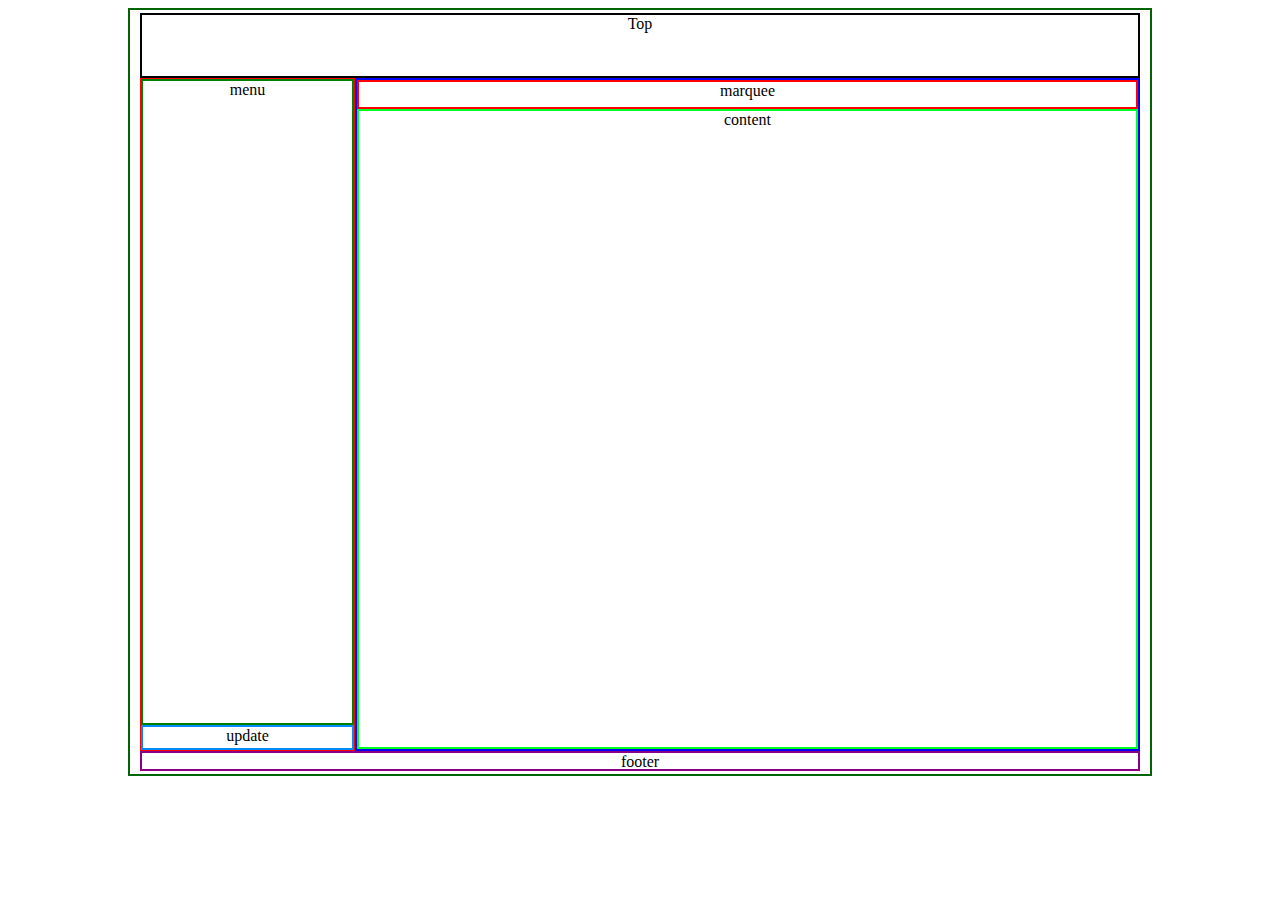
<file: 丙級/web09/index.html>
<!DOCTYPE html>
<html lang="en">
<head>
    <meta charset="UTF-8">
    <meta http-equiv="X-UA-Compatible" content="IE=edge">
    <meta name="viewport" content="width=device-width, initial-scale=1.0">
    <title>Container切版</title>
    <link rel="stylesheet" href="./CSS/style.css">
</head>
<body>
    <div class="container">
        <!-- conatiner -->
        <div class="top">
            Top
        </div>
        <div class="aside">
            <!-- aside -->
            <div class="menu">
                menu
            </div>
            <div class="update">
                update
            </div>
        </div>
        <div class="box">
            <!-- box -->
            <div class="marquee">
                marquee
            </div>
            <div class="content">
                content
            </div>
        </div>
        <div class="footer">
            footer
        </div>
    </div>
</body>
</html>
</file>
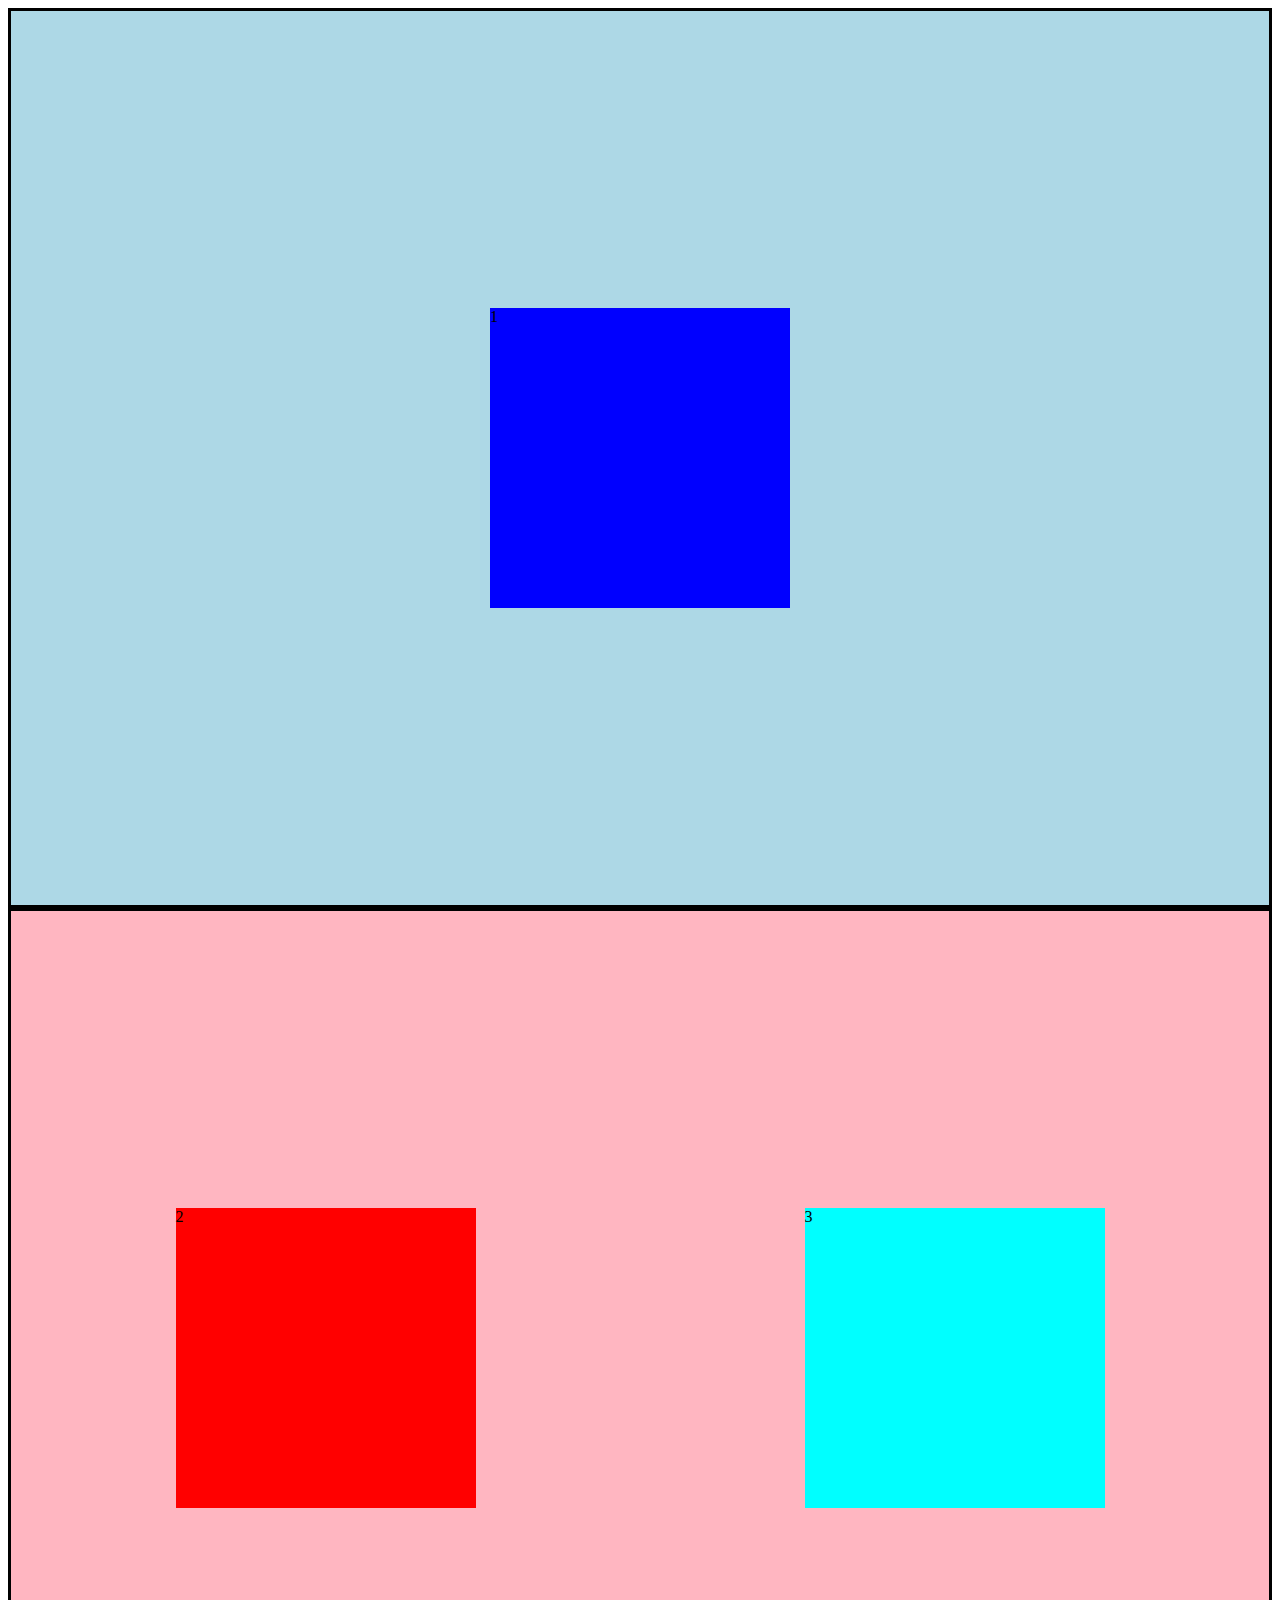
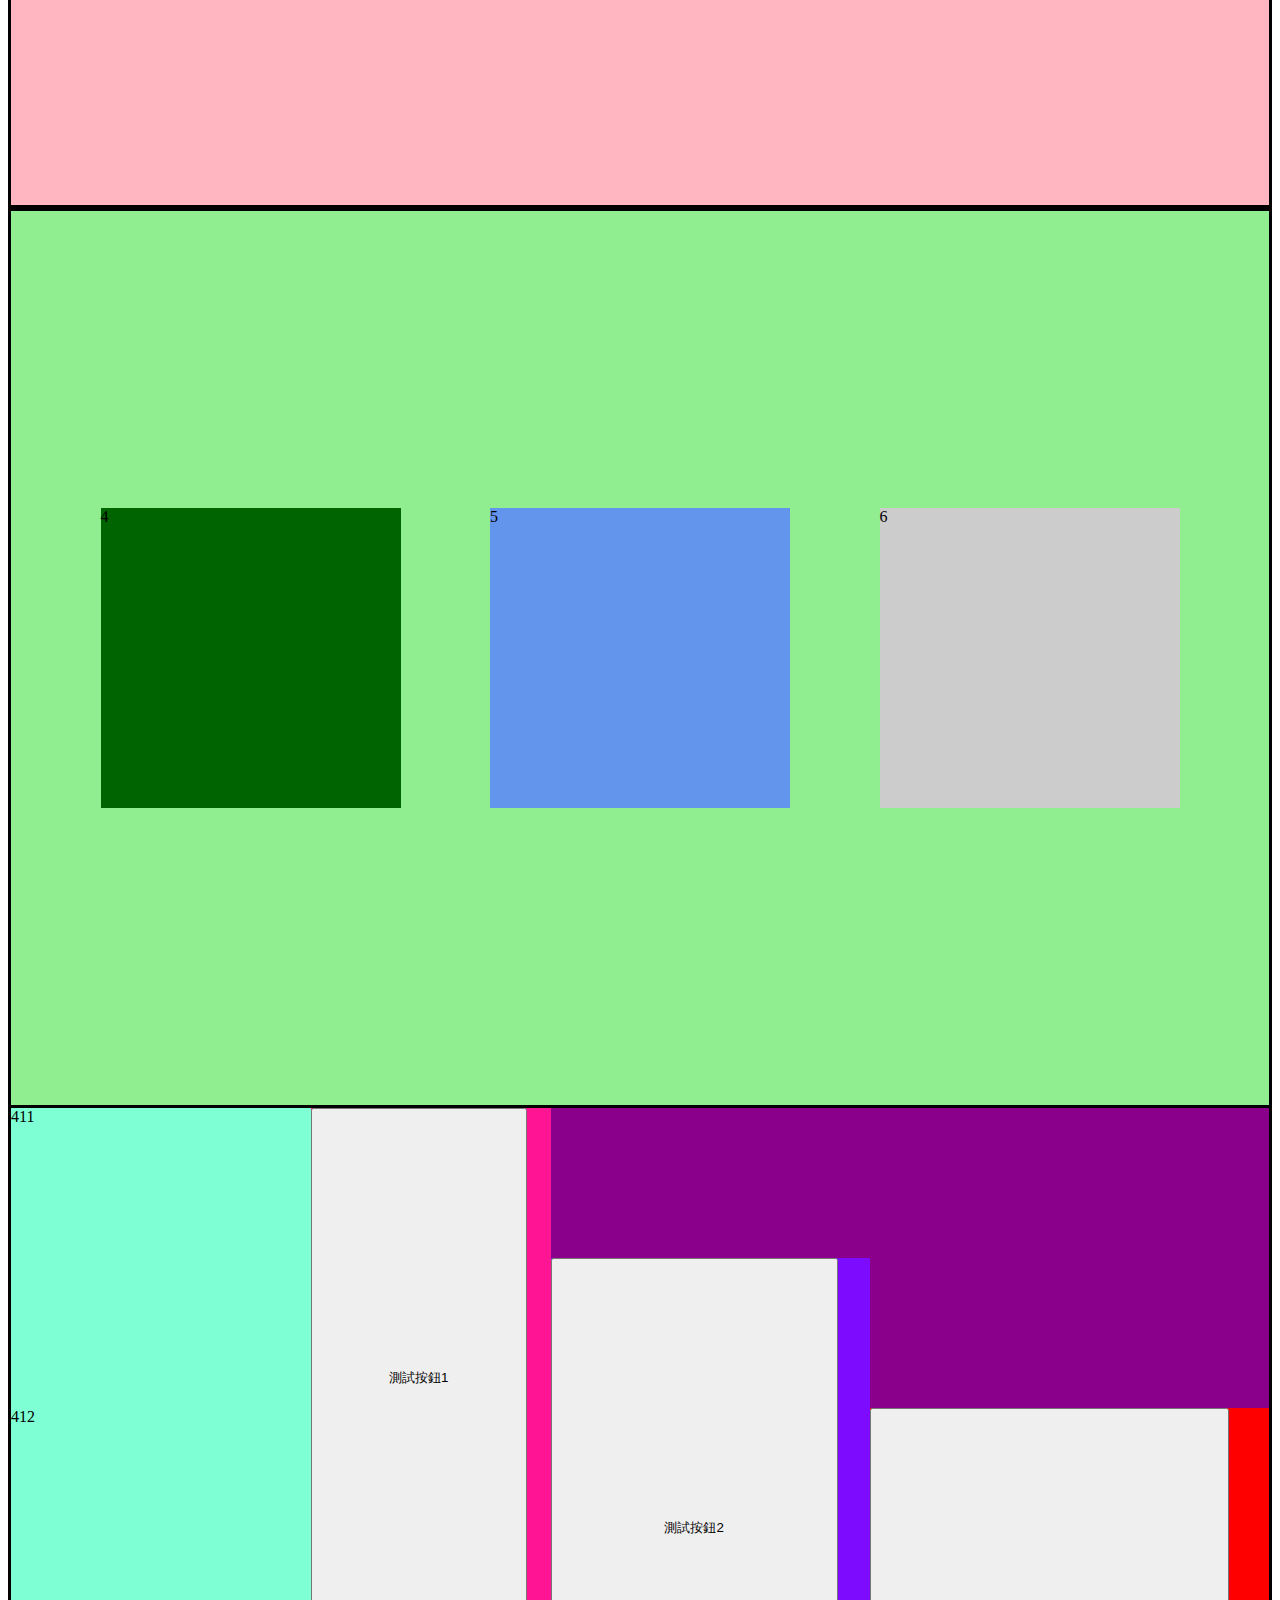
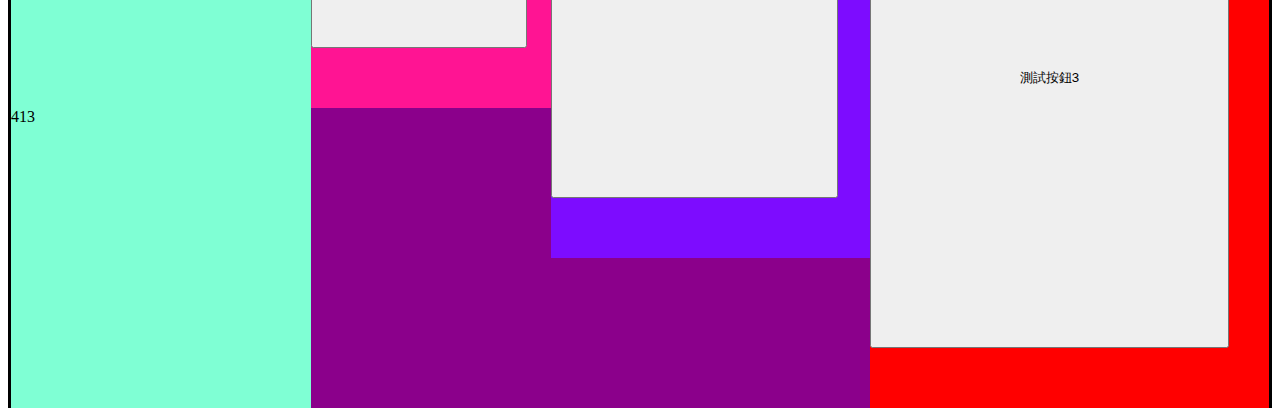
<file: 20230417_01.html>
<!DOCTYPE html>
<html lang="en">

<head>
    <meta charset="UTF-8">
    <meta http-equiv="X-UA-Compatible" content="IE=edge">
    <meta name="viewport" content="width=device-width, initial-scale=1.0">
    <title>Document</title>
    <style>
        * {
            box-sizing: border-box;
        }

        .container-row {
            display: flex;
            background-color: lightblue;
            height: 100vh;
            justify-content: center;
            align-items: center;
            border: 3px solid black;
        }

        .item {
            flex-basis: 300px;
            height: 300px;
            background-color: #ccc;
        }

        .row2 {
            justify-content: space-around;
            background-color: lightpink;
        }

        .row3 {
            justify-content: space-evenly;
            background-color: lightgreen;
        }
        .item1{
            background-color: blue;
        }
        .item2{
            background-color: red;
        }
        .item3{
            background-color: aqua;
        }
        .item4{
            background-color: darkgreen;
        }
        .item5{
            background-color: cornflowerblue;
        }
        .row4{
            background-color: coral;
        }
        .item41{
            background-color: darkgoldenrod;
            flex-basis: 20%;
            height: 100vh;

            display: flex;
            flex-direction: column;
            justify-content: space-around;
            align-items: center;
        }
        .item42{
            background-color: darkmagenta;
            flex-basis: 80%;
            height: 100vh;

            display: flex;
            justify-content: space-around;  
            align-items: center;       
        }
        .inner-column-411{
            flex-basis: 300px;
            width: 300px;
            background-color: aquamarine;
        }
        .inner-column-412{
            flex-basis: 300px;
            width: 300px;
            background-color: aquamarine;
        }
        .inner-column-413{
            flex-basis: 300px;
            width: 300px;
            background-color: aquamarine;
        }
        .inner-row-421{
            flex-basis: 300px;
            height: 600px;
            background-color: deeppink;
            align-self: flex-start;  
            ;          
        }
        .inner-row-422{
            flex-basis: 400px;
            height: 600px;
            background-color: rgb(125, 12, 255);
        }
        .inner-row-423{
            flex-basis: 500px;
            height: 600px;
            background-color: rgb(255, 0, 0);
            align-self: flex-end;
        }       
    </style>
</head>

<body>
    <div class="container-row">
        <div class="item item1">
            1
        </div>
    </div>
    <div class="container-row row2">
        <div class="item item2">
            2
        </div>
        <div class="item item3">
            3
        </div>
    </div>
    <div class="container-row row3">
        <div class="item item4">
            4
        </div>
        <div class="item item5">
            5
        </div>
        <div class="item item6">
            6
        </div>
    </div>
    <!-- flexbox 1 -->
    <div class="container-row row4">
        <!-- flexbox 2 -->
        <div class="item item41">
            <!-- width 20% -->
            <!-- 41 -->
            <div class="item inner-column-411">
                411
            </div>
            <div class="item inner-column-412">
                412
            </div>
            <div class="item inner-column-413">
                413
            </div>
        </div>
        <div class="item item42">
             <!-- 42 -->
             <!-- width 80% -->
            <div class="item inner-row-421">
                <input type="button" value="測試按鈕1" style="width:90%;height:90%;"> 
            </div>
            <div class="item inner-row-422">
                <input type="button" value="測試按鈕2" style="width:90%;height:90%;"> 
            </div>
            <div class="item inner-row-423">
                <input type="button" value="測試按鈕3" style="width:90%;height:90%;"> 
            </div>
           
        </div>
    </div>
</body>

</html>
</file>
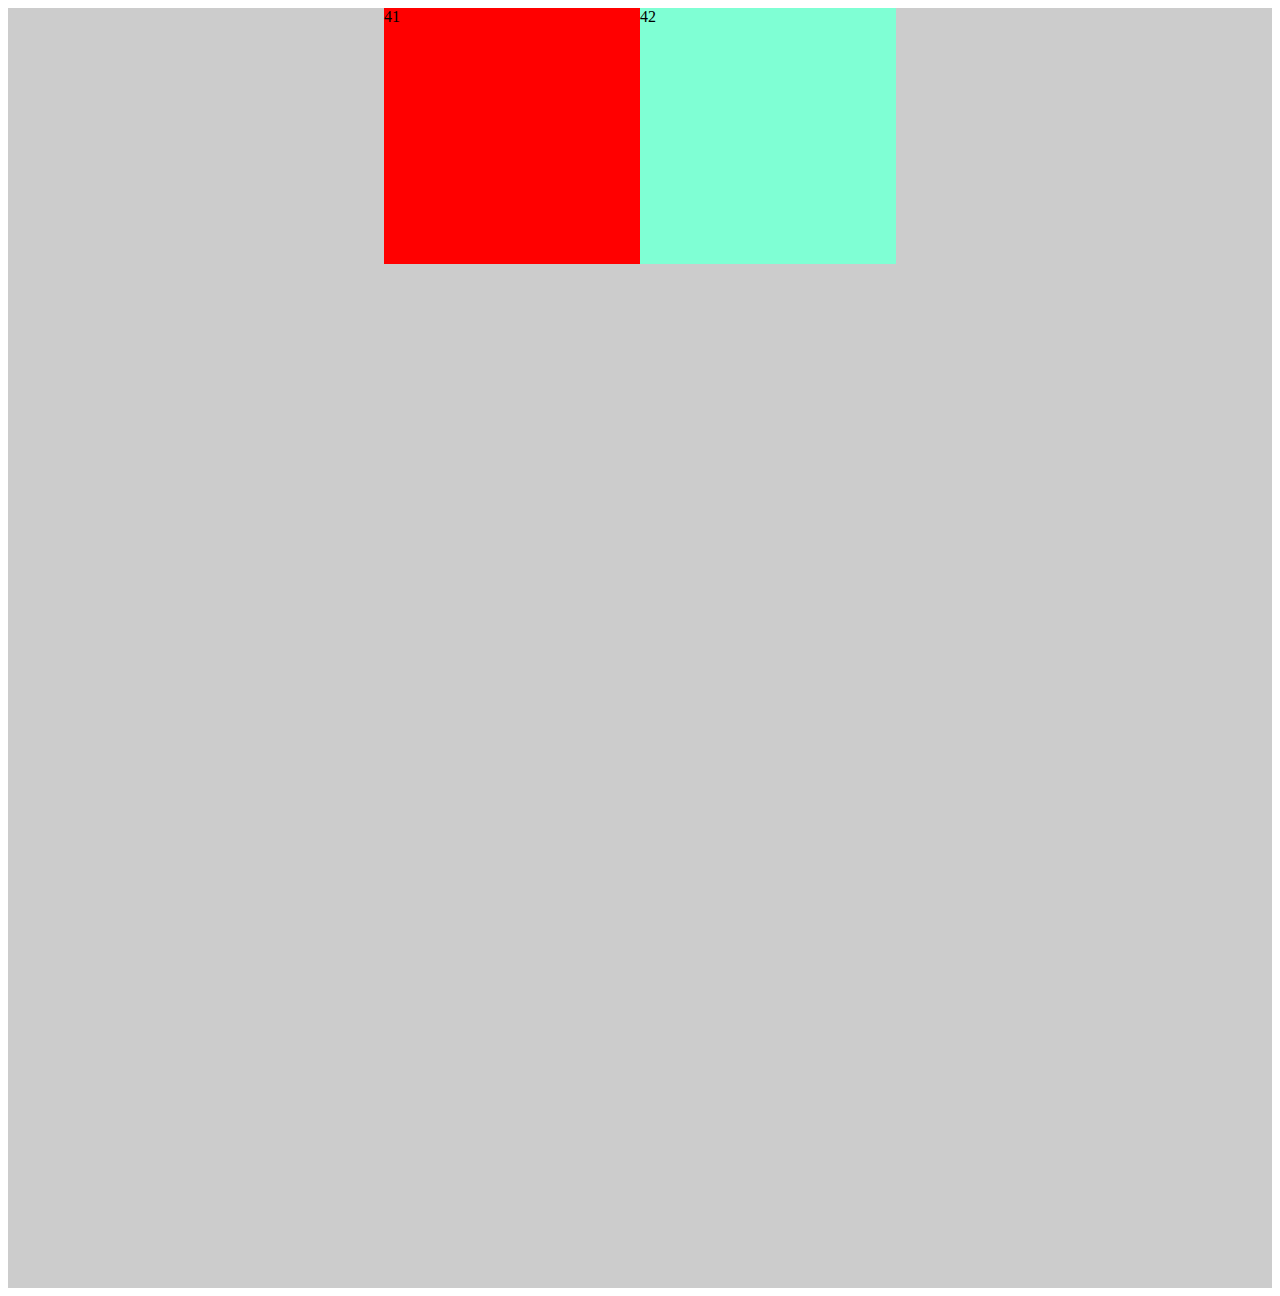
<file: 20230417_02.html>
<!DOCTYPE html>
<html lang="en">

<head>
    <meta charset="UTF-8">
    <meta http-equiv="X-UA-Compatible" content="IE=edge">
    <meta name="viewport" content="width=device-width, initial-scale=1.0">
    <title>Document</title>
    <style>
        * {
            box-sizing: border-box;
        }
        .container {
            display: flex;
         
            height: 100vw;
            justify-content: center;
            align-content: center;
            background-color: #ccc;
        }

        .item {
            width: 20vw;
            height: 20vw;            
        }

        .item1 {
            background-color: red;
        }

        .item2 {
            background-color: aquamarine;
        }
    </style>
</head>

<body>
    <div class="container">
        <div class="item item1">
            41
        </div>
        <div class="item item2">
            42
        </div>
    </div>
</body>

</html>
</file>
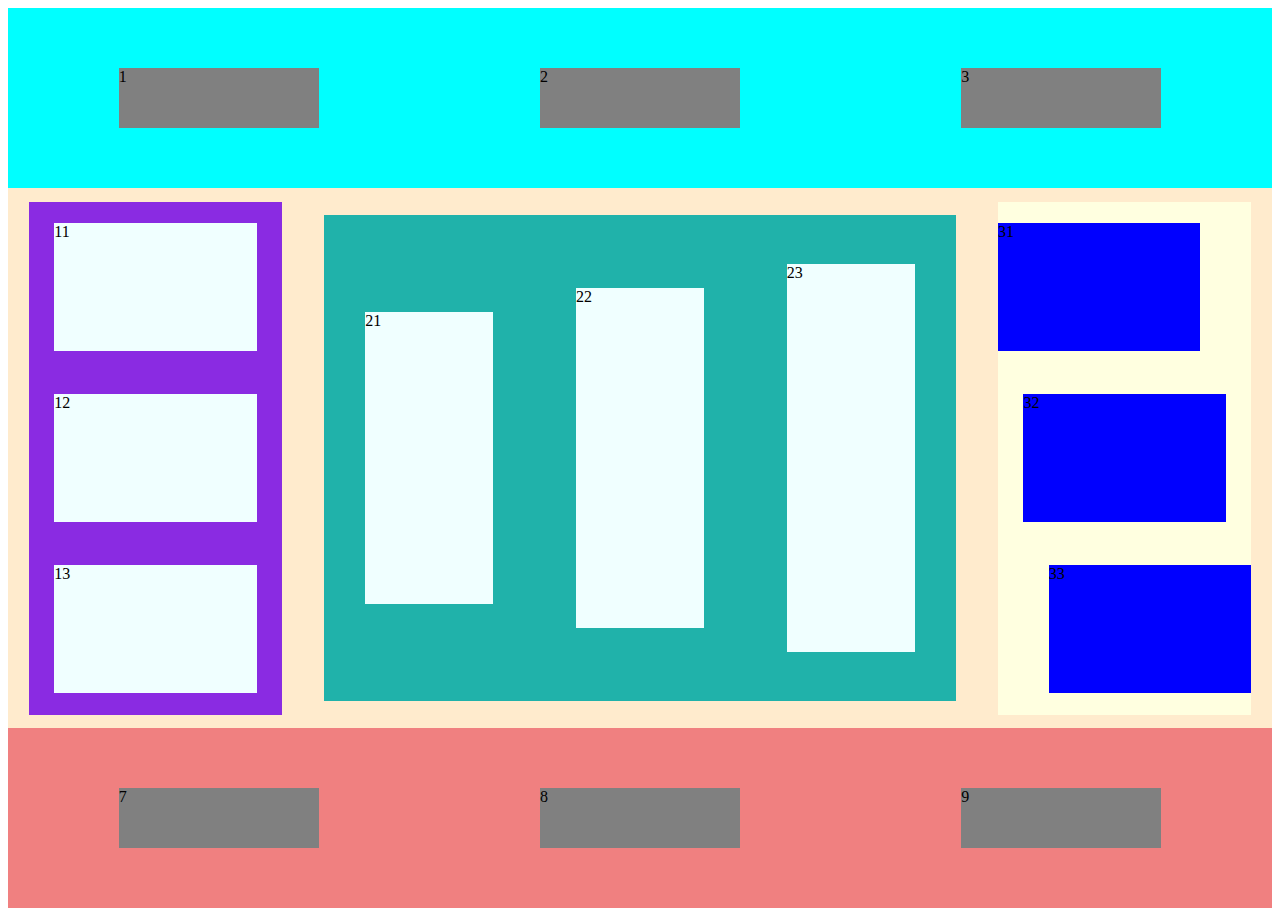
<file: 20230417_03.html>
<!DOCTYPE html>
<html lang="en">

<head>
    <meta charset="UTF-8">
    <meta http-equiv="X-UA-Compatible" content="IE=edge">
    <meta name="viewport" content="width=device-width, initial-scale=1.0">
    <title>Document</title>
    <style>
        * {
            box-sizing: border-box;
        }

        .container {
            display: flex;
            justify-content: space-around;
            flex-basis: 100vw;
        }

        .top {
            background-color: aqua;
            height: 20vh;
            align-self: center;
        }

        .body {
            background-color: blanchedalmond;
            height: 60vh;

            display: flex;
            justify-content: space-around;
        }

        .footer {
            background-color: lightcoral;
            height: 20vh;

        }

        .item {
            background-color: gray;
            flex-basis: 200px;
            height: 60px;
            align-self: center;
        }

        .body1 {
            background-color: blueviolet;
            flex-basis: 20%;
            height: 95%;
            display: flex;
            flex-direction: column;
            justify-content: space-around; 
            align-self: center;        
            
        }
        .body2 {
            background-color: lightseagreen;
            display: flex;
            flex-basis: 50%;
            height: 90%;
            justify-content: space-around;
            align-self: center;            
        }

        .body3 {
            background-color: lightyellow;
            display: flex;
            flex-basis: 20%;
            height: 95%;
            flex-direction: column;
            justify-content: space-around;
            align-self: center;
        }

        .body11 {
            background-color: azure;
            align-self: center;
            flex-basis: 10vw;
            width:80%;
        }
        .body12 {
            background-color: azure;
            align-self: center;
            flex-basis: 10vw;
            width:80%;
        }
        .body13 {
            background-color: azure;
            align-self: center;
            flex-basis: 10vw;
            width:80%;
        }
        .body21 {
            background-color: azure;            
            flex-basis: 10vw;
            height:60%;
            align-self: center;  
        }
        .body22 {
            background-color: azure;            
            flex-basis: 10vw;
            height:70%;
            align-self: center;  
        }
        .body23 {
            background-color: azure;            
            flex-basis: 10vw;
            height:80%;
            align-self: center;  
        }
        .body31 {
            background-color: blue;
            align-self: flex-start;
            flex-basis: 10vw;
            width:80%;
        }
        .body32 {
            background-color:  blue;
            align-self: center;
            flex-basis: 10vw;
            width:80%;
        }
        .body33 {
            background-color:  blue;
            align-self: flex-end;
            flex-basis: 10vw;
            width:80%;
        }
    </style>
</head>

<body>
    <div class="container top">
        <div class="item top">1</div>
        <div class="item top">2</div>
        <div class="item top">3</div>
    </div>
    <div class="container body">
        <div class="body1">
            <div class="body11">11</div>
            <div class="body12">12</div>
            <div class="body13">13</div>
        </div>
        <div class="body2">
            <div class="body21">21</div>
            <div class="body22">22</div>
            <div class="body23">23</div>
        </div>
        <div class="body3">
            <div class="body31">31</div>
            <div class="body32">32</div>
            <div class="body33">33</div>
        </div>
    </div>
    <div class="container footer">
        <div class="item footer1">7</div>
        <div class="item footer2">8</div>
        <div class="item footer3">9</div>
    </div>
</body>

</html>
</file>
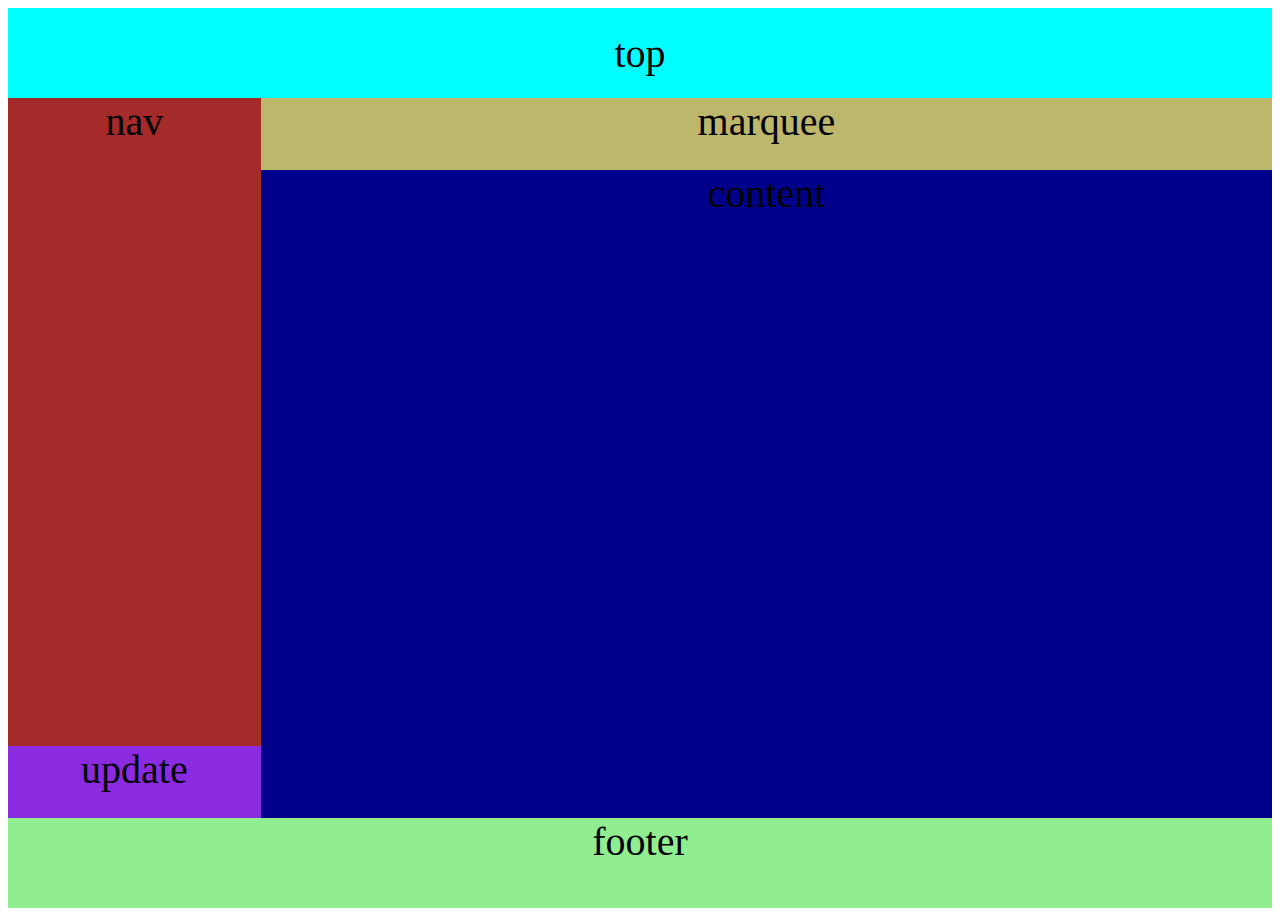
<file: div_box.html>
<!DOCTYPE html>
<html lang="en">

<head>
    <meta charset="UTF-8">
    <meta http-equiv="X-UA-Compatible" content="IE=edge">
    <meta name="viewport" content="width=device-width, initial-scale=1.0">
    <title>Document</title>
    <style>
        * {
            box-sizing: border-box;
        }

        .container {
            display: flex;
            flex-basis: 100vw;                       
            font-size: 40px;
            justify-content: center;
            text-align: center;            
        }

        .c-top {
            height: 10vh;
            background-color: aqua;
            align-items: center;                       
        }

        .c-body {
            height: 80vh;
            background-color: lightsalmon;

            display: flex;
        }

        .c-footer {
            height: 10vh;
            background-color: lightgreen;
        }

        .item21 {
            flex-basis: 20vw;
            background-color: lightblue;

            display: flex;
            flex-direction: column;
        }

        .item22 {
            flex-basis: 80vw;
            background-color: lightseagreen;

            display: flex;
            flex-direction: column;
        }

        .nav {
            flex-basis: 90%;
            background-color: brown;            
        }

        .update {
            flex-basis: 10%;
            background-color: blueviolet;
        }
        .marquee{
            flex-basis: 10%;
            background-color: darkkhaki;
        }
        .content{
            flex-basis: 90%;
            background-color:darkblue;
        }
    </style>
</head>

<body>
    <div class="container c-top">
        top
    </div>
    <div class="container c-body">
        <!-- 2 -->
        <div class=" item21">
            <!-- 21 -->
            <div class="nav">
                nav
            </div>
            <div class="update">
                update
            </div>
        </div>
        <div class=" item22">
            <!-- 22 -->
            <div class="marquee">
                marquee
            </div>
            <div class="content">
                content
            </div>
        </div>
    </div>
    <div class="container c-footer">
        footer
    </div>
</body>

</html>
</file>
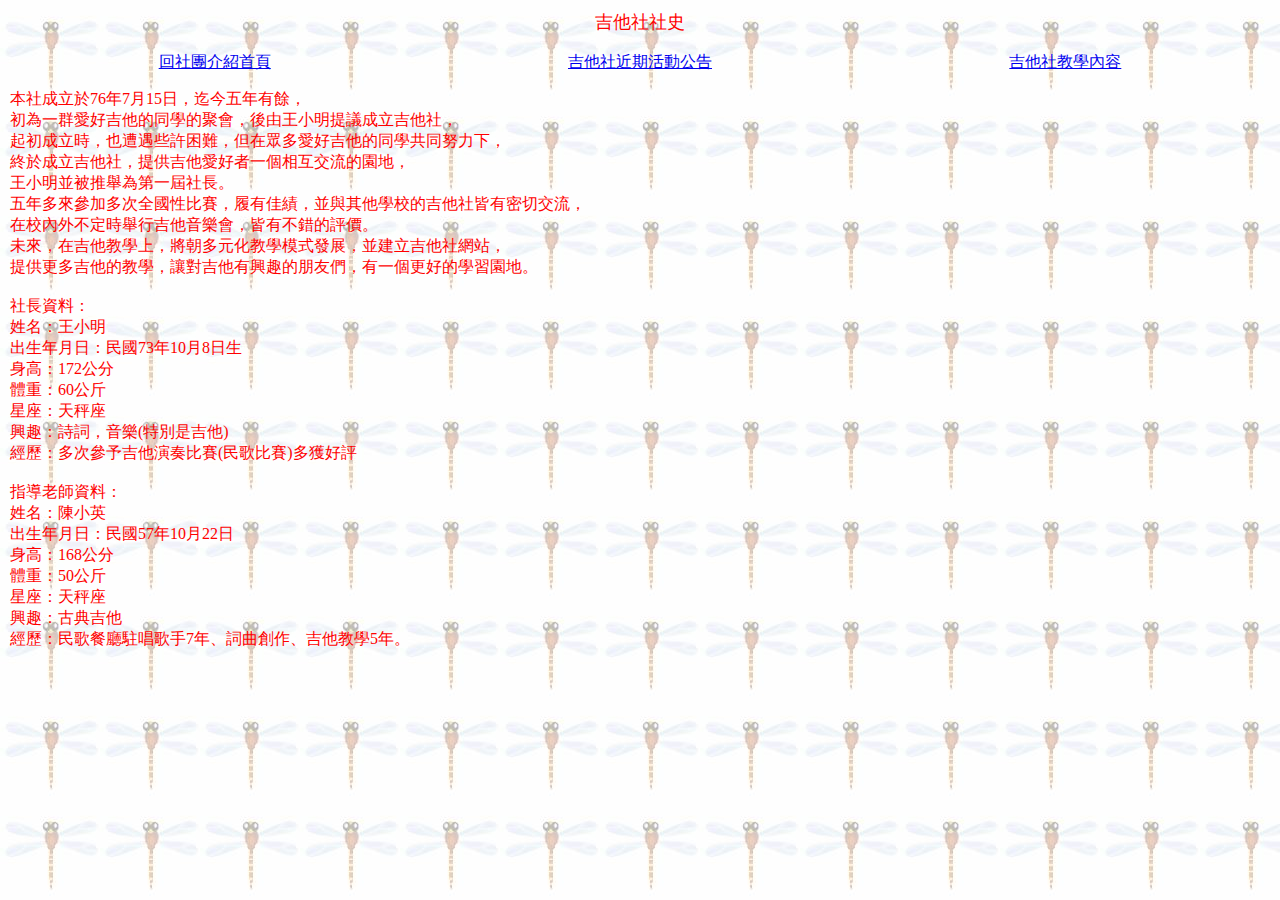
<file: TEST/web09/guitar_history.html>
<!DOCTYPE html>
<html lang="en">

<head>
    <meta charset="UTF-8">
    <meta http-equiv="X-UA-Compatible" content="IE=edge">
    <meta name="viewport" content="width=device-width, initial-scale=1.0">
    <title>吉他社社史</title>
    <style>
        body {
            margin: 0 auto;
            font-family: "標楷體";
            background-image: url(./images/0101.jpg);
            padding: 10px;
        }

        header {
            color: #FF0000;
            font-size: 18px;
            text-align: center;
        }

        nav {
            display: flex;
            justify-content: space-around;
        }

        p {
            color: #FF0000;
            font-size: 16px;
        }
    </style>
</head>

<body>
    <header>吉他社社史</header><br>
    <nav>
        <a href="./index.html" target="top">回社團介紹首頁</a>
        <a href="./guitar_event.html">吉他社近期活動公告</a>
        <a href="./guitar_learning.html">吉他社教學內容</a>
    </nav>
    <p> 本社成立於76年7月15日，迄今五年有餘，<br>
        初為一群愛好吉他的同學的聚會，後由王小明提議成立吉他社，<br>
        起初成立時，也遭遇些許困難，但在眾多愛好吉他的同學共同努力下，<br>
        終於成立吉他社，提供吉他愛好者一個相互交流的園地，<br>
        王小明並被推舉為第一屆社長。<br>
        五年多來參加多次全國性比賽，履有佳績，並與其他學校的吉他社皆有密切交流，<br>
        在校內外不定時舉行吉他音樂會，皆有不錯的評價。<br>
        未來，在吉他教學上，將朝多元化教學模式發展，並建立吉他社網站，<br>
        提供更多吉他的教學，讓對吉他有興趣的朋友們，有一個更好的學習園地。<br>
        <br>
        社長資料：<br>
        姓名：王小明<br>
        出生年月日：民國73年10月8日生<br>
        身高：172公分<br>
        體重：60公斤<br>
        星座：天秤座<br>
        興趣：詩詞，音樂(特別是吉他)<br>
        經歷：多次參予吉他演奏比賽(民歌比賽)多獲好評<br>
        <br>
        指導老師資料：<br>
        姓名：陳小英<br>
        出生年月日：民國57年10月22日<br>
        身高：168公分<br>
        體重：50公斤<br>
        星座：天秤座<br>
        興趣：古典吉他<br>
        經歷：民歌餐廳駐唱歌手7年、詞曲創作、吉他教學5年。<br>
    </p>
</body>

</html>
</file>
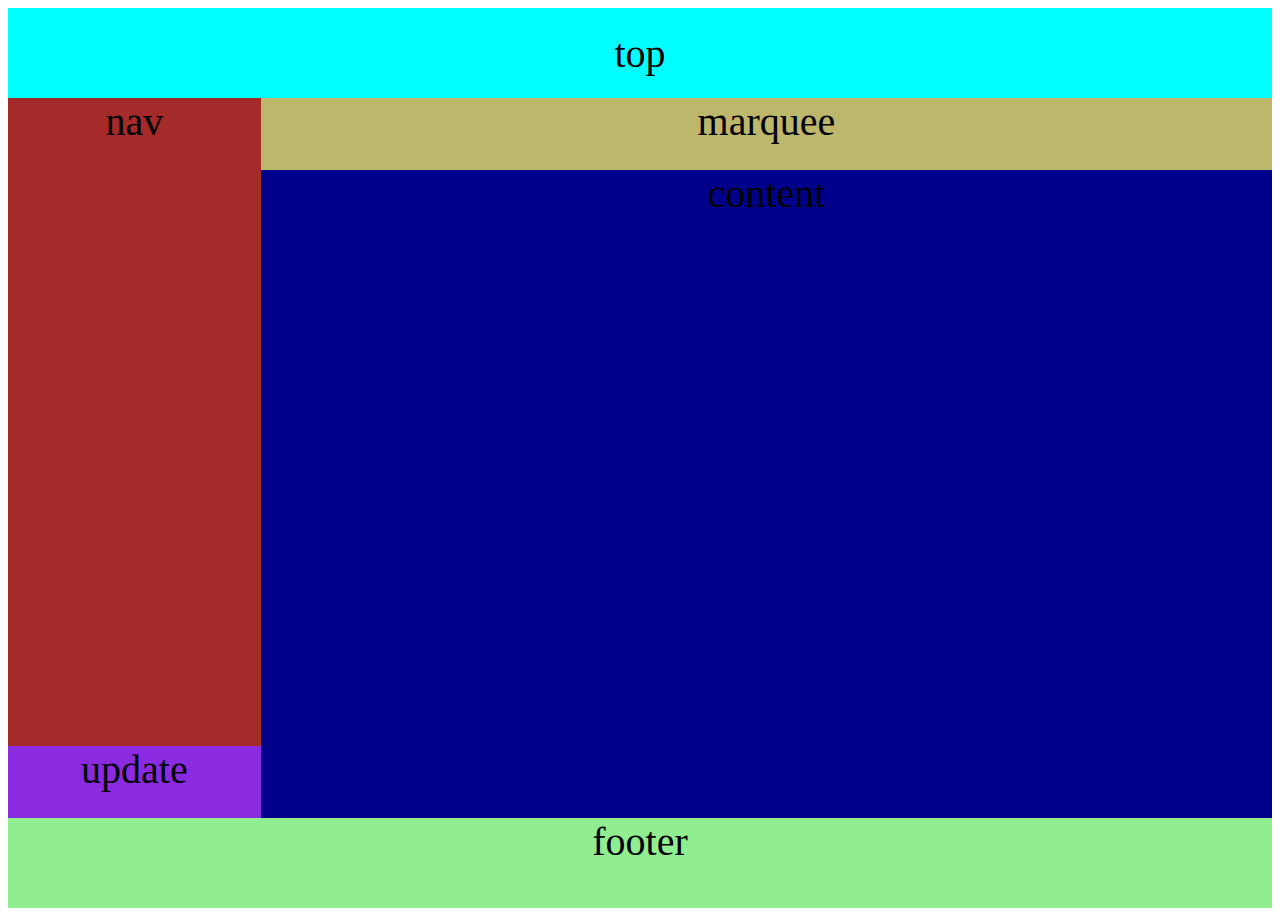
<file: TEST/web09/index-old.html>
<!DOCTYPE html>
<html lang="en">

<head>
    <meta charset="UTF-8">
    <meta http-equiv="X-UA-Compatible" content="IE=edge">
    <meta name="viewport" content="width=device-width, initial-scale=1.0">
    <title>Document</title>
    <style>
        * { border-width: 1024px;
            border-: 768px;
            box-sizing: border-box;
        }

        .container {
            display: flex;
            flex-basis: 100vw;                       
            font-size: 40px;
            justify-content: center;
            text-align: center;            
        }

        .c-top {
            height: 10vh;
            background-color: aqua;
            align-items: center;                       
        }

        .c-body {
            height: 80vh;
            background-color: lightsalmon;

            display: flex;
        }

        .c-footer {
            height: 10vh;
            background-color: lightgreen;
        }

        .item21 {
            flex-basis: 20vw;
            background-color: lightblue;

            display: flex;
            flex-direction: column;
        }

        .item22 {
            flex-basis: 80vw;
            background-color: lightseagreen;

            display: flex;
            flex-direction: column;
        }

        .nav {
            flex-basis: 90%;
            background-color: brown;            
        }

        .update {
            flex-basis: 10%;
            background-color: blueviolet;
        }
        .marquee{
            flex-basis: 10%;
            background-color: darkkhaki;
        }
        .content{
            flex-basis: 90%;
            background-color:darkblue;
        }
    </style>
</head>

<body>
    <div class="container c-top">
        top
    </div>
    <div class="container c-body">
        <!-- 2 -->
        <div class=" item21">
            <!-- 21 -->
            <div class="nav">
                nav
            </div>
            <div class="update">
                update
            </div>
        </div>
        <div class=" item22">
            <!-- 22 -->
            <div class="marquee">
                marquee
            </div>
            <div class="content">
                content
            </div>
        </div>
    </div>
    <div class="container c-footer">
        footer
    </div>
</body>

</html>
</file>
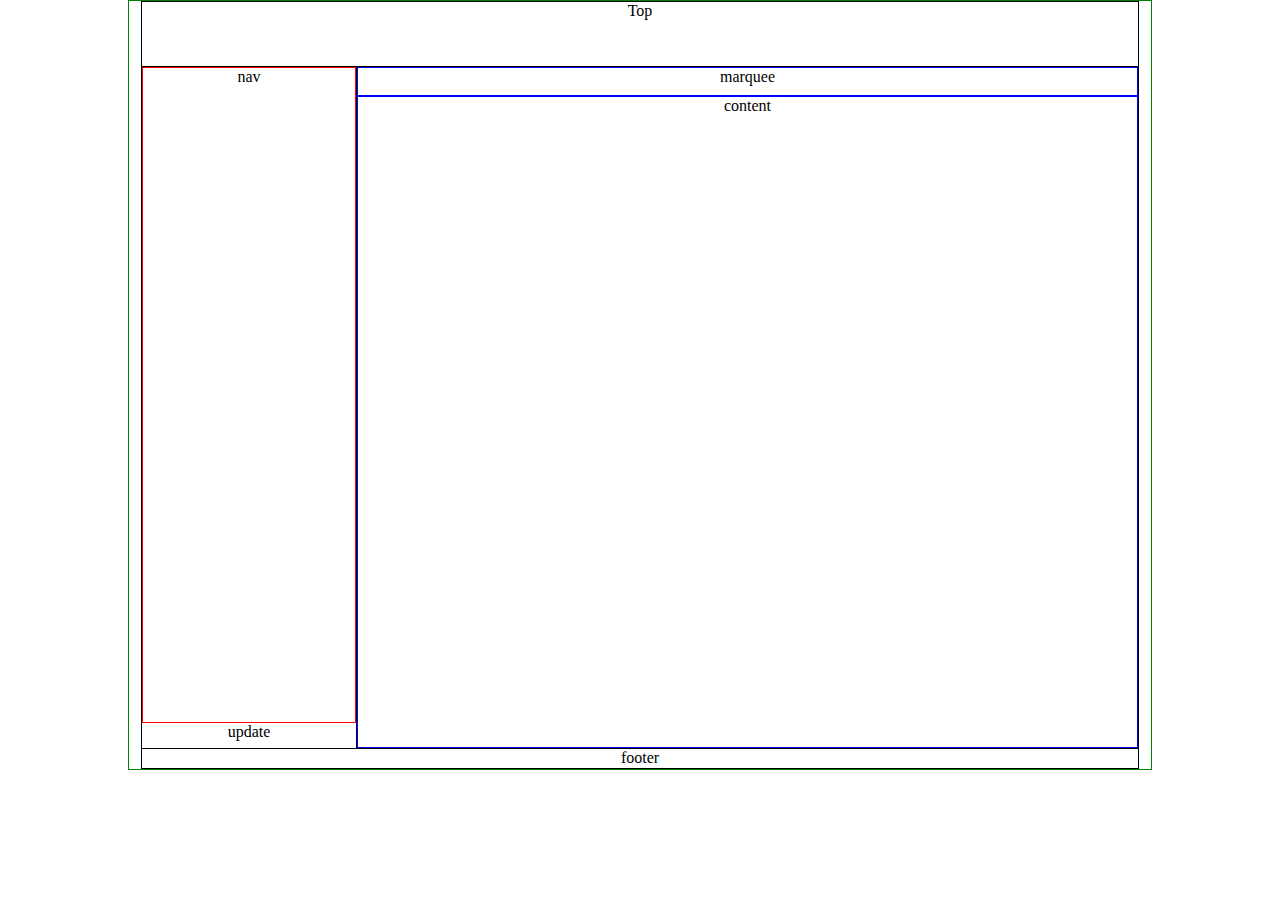
<file: TEST/web09/index-old2.html>
<!DOCTYPE html>
<html lang="en">

<head>
    <meta charset="UTF-8">
    <meta http-equiv="X-UA-Compatible" content="IE=edge">
    <!-- <meta name="viewport" content="width=device-width, initial-scale=1.0"> -->
    <title>Document</title>
    <link rel="stylesheet" href="./CSS/style-old.css">
</head>

<body>
    <!-- div有語意標籤 -->
    <header class="top">
        Top
    </header>
    <!-- 左邊 -->
    <aside class="aside">
       
        <nav class="menu">
            nav
        </nav>
        <footer class="update">
            update
        </footer>
    </aside>
    <!-- 右邊 -->
    <section class="section">
        
        <header class="marquee">
            marquee
        </header>
        <main class="content">
            content
        </main>
    </section>
    <!-- 下面 -->
    <footer class="footer">
        footer
    </footer>
</body>

</html>
</file>
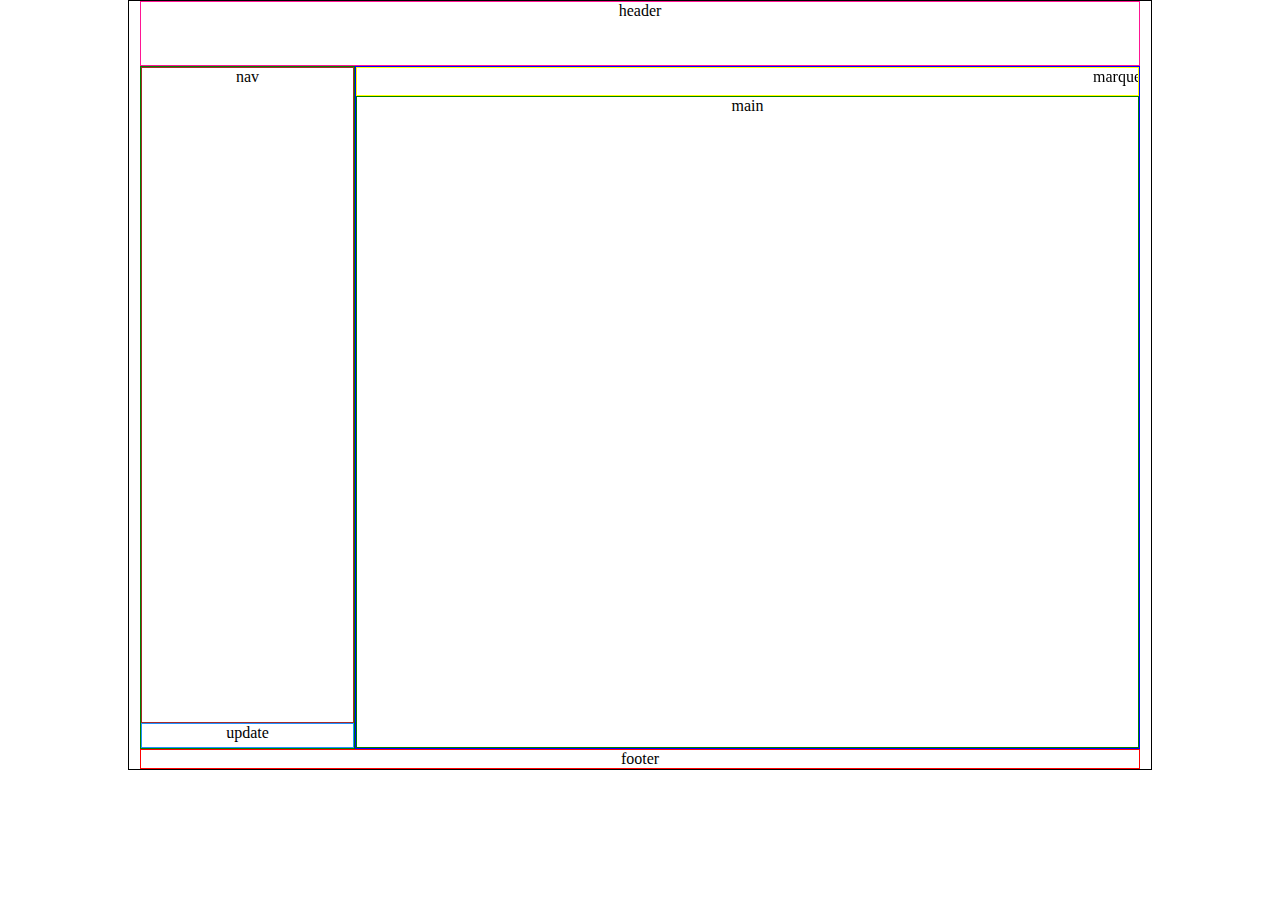
<file: TEST/web09/index-old3.html>
<!DOCTYPE html>
<html lang="en">

<head>
    <meta charset="UTF-8">
    <meta http-equiv="X-UA-Compatible" content="IE=edge">
    <meta name="viewport" content="width=device-width, initial-scale=1.0">
    <title>Document</title>
    <link rel="stylesheet" href="./CSS/style-old2.css">
</head>

<body>
    <header class="header">
        header
    </header>
    <aside class="aside">
        <!-- aside -->
        <nav class="nav">
            nav
        </nav>
        <footer class="update">
            update
        </footer>
    </aside>
    <section class="section">
        <!-- section -->
        <marquee class="marquee">
            marquee
        </marquee>
        <main class="main">
            main
        </main>
    </section>
    <footer class="footer">
        footer
    </footer>
</body>

</html>
</file>
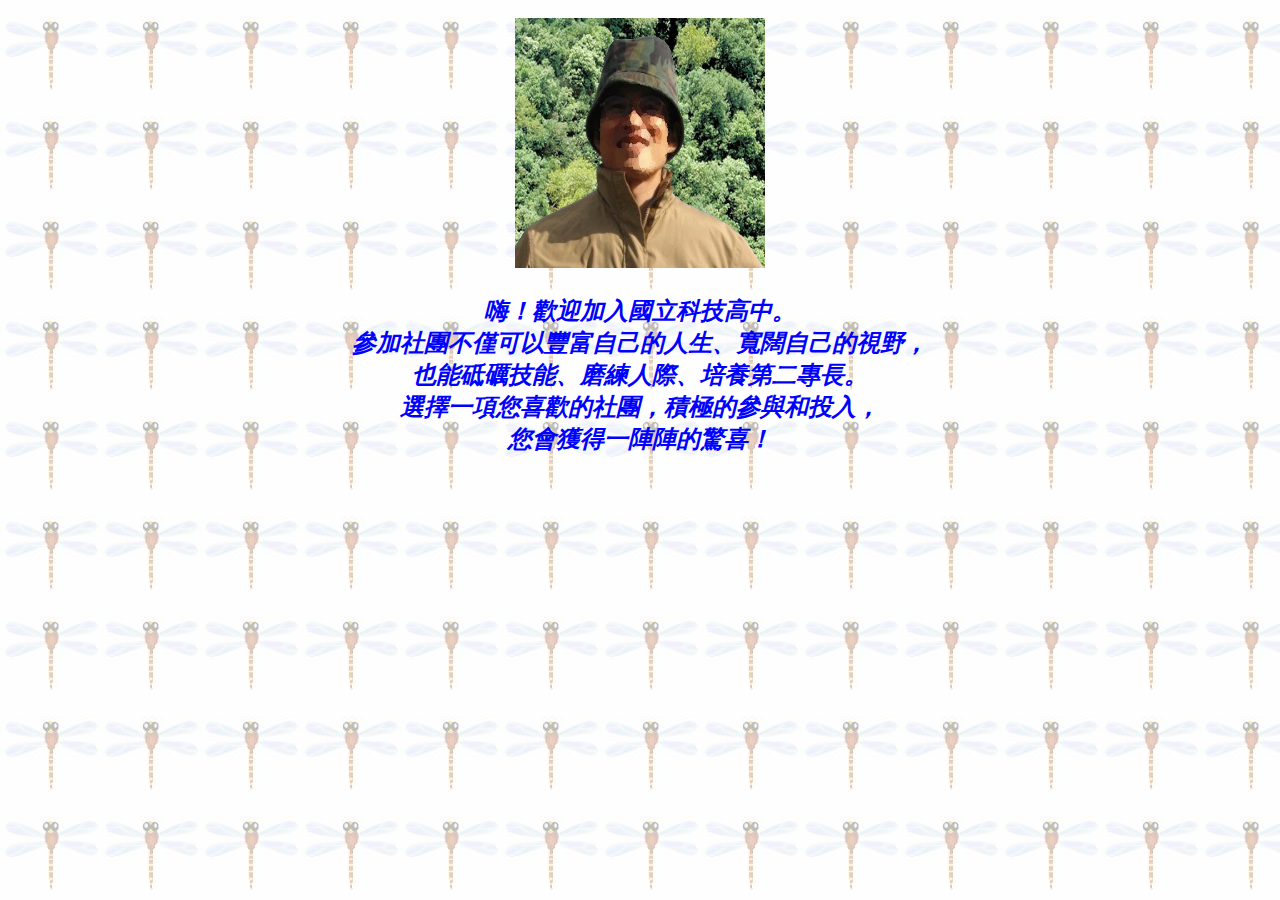
<file: TEST/web09/main.html>
<!DOCTYPE html>
<html lang="en">

<head>
    <meta charset="UTF-8">
    <meta http-equiv="X-UA-Compatible" content="IE=edge">
    <meta name="viewport" content="width=device-width, initial-scale=1.0">
    <title>Main</title>
    <style>
        body{
            font-size: 24px;
            text-align: center;
            color: #0000FF;
            font-style: italic;
            font-family: "標楷體";
            font-weight: bold;
            background-image: url(./images/0101.jpg);
            padding: 10px;
        }
    </style>
</head>

<body>
    <img src="./images/0104.jpg" alt="" width="250px" height="250px" align="center">
    <br><br>
    嗨！歡迎加入國立科技高中。<br>
    參加社團不僅可以豐富自己的人生、寬闊自己的視野，<br>
    也能砥礪技能、磨練人際、培養第二專長。<br>
    選擇一項您喜歡的社團，積極的參與和投入，<br>
    您會獲得一陣陣的驚喜！
</body>

</html>
</file>
<file: 丙級/web09/CSS/style.css>
* {
    box-sizing: border-box;
}
.container {
    display: flex;
    width: 1024px;
    height: 768px;
    flex-wrap: wrap;
    justify-content: center;
    border: 2px solid darkgreen;
    margin: auto;
    padding: 3px 0px 3px 0px;
    text-align: center;
}

.top {
    flex-basis: 1000px;
    height: 65px;
    border: 2px solid black;
}

.aside {
    flex-basis: 215px;
    height: calc(758px - 65px - 20px);
    border: 1px solid red;

    display: flex;
    flex-direction: column;
}
.aside>.menu{
    flex-basis:calc(100% - 25px) ;
    border: 2px solid green;
}
.aside>.update{
    flex-basis: 25px;
    border: 2px solid rgb(0, 140, 255);
}
.box{
    flex-basis: calc(1000px - 215px);
    border: 2px solid blue;

    display: flex;
    flex-direction: column;
}
.box>.marquee{
    flex-basis: 29px;
    border: 2px solid red;
}
.box>.content{
    flex-basis:calc(100% - 29px);
    border: 2px solid rgb(0, 255, 34);
}
.footer{
    flex-basis: 1000px;
    height: 20px;
    border: 2px solid darkmagenta;
}
</file>
<file: TEST/web09/CSS/style-old.css>
* {
    box-sizing: border-box;
}

body {
    display: flex;
    width: 1024px;
    padding: 0px 12px;
    margin: auto;
    text-align: center;
    justify-content: center;
    flex-wrap: wrap;
    border: 1px solid  green;
}

/* top */
.top {
    flex-basis: 1000px;
    height: 65px;
    border: 1px solid black;
    border-bottom: 0px
}

/* aside */
.aside {
    flex-basis: 215px;
    height: calc(768px - 65px - 20px);
    border: 1px solid black;
    border-right: 0px;

    display: flex;
    flex-direction: column;
}

.aside>.menu {
    /* height: calc(100%-25px); */
    flex-basis: calc(100% - 25px);
    border:1px  solid red;
}

.aside>.update {
    /* height: 25px; */
    flex-basis: 25px;
}

/* section */
.section {
    flex-basis: calc(100% - 215px);
    border: 1px solid black;

    display: flex;
    flex-direction: column;
}
.section>.marquee{
    /* height: 29px; */
    flex-basis: 29px;
    border: 1px solid blue;
}
.section>.content{
    /* height: 29px; */
    flex-basis: calc(100% - 29px);
    border: 1px solid blue;
}
/* footer */
.footer {
    flex-basis: 1000px;
    height: 20px;
    border: 1px solid black;
    border-top: 0px
}
</file>
<file: TEST/web09/CSS/style-old2.css>
*{
    box-sizing: border-box;
}
body{
    display: flex;
    width: 1024px;      
    margin: auto;    
    text-align: center;
    flex-wrap: wrap;
    justify-content: center;    
    border: 1px solid black;
}
.header{
    flex-basis: 1000px;
    height: 65px;
    border: 1px solid deeppink;
}
.aside{
    flex-basis: 215px;
    height: calc(768px - 65px - 20px);
    border: 1px solid green;

    display: flex;
    flex-direction: column;
    
}
.aside>.nav{
    flex-basis: calc(100% - 25px);
    border: 1px solid brown;
}
.aside>.update{
    flex-basis: 25px;
    border: 1px solid dodgerblue;
}
.section{
    flex-basis: calc(1000px - 215px);
    height: calc(768px - 65px - 20px);
    border: 1px solid blue;

    display: flex;
    flex-direction: column;
}
.section>.marquee{
    flex-basis: 29px;
    border: 1px solid yellow;
}
.section>.main{
    flex-basis: calc(100% - 29px);
    border: 1px solid green;
}
.footer{
    flex-basis: 1000px;
    height: 20px;
    border: 1px solid red;
}
</file>
